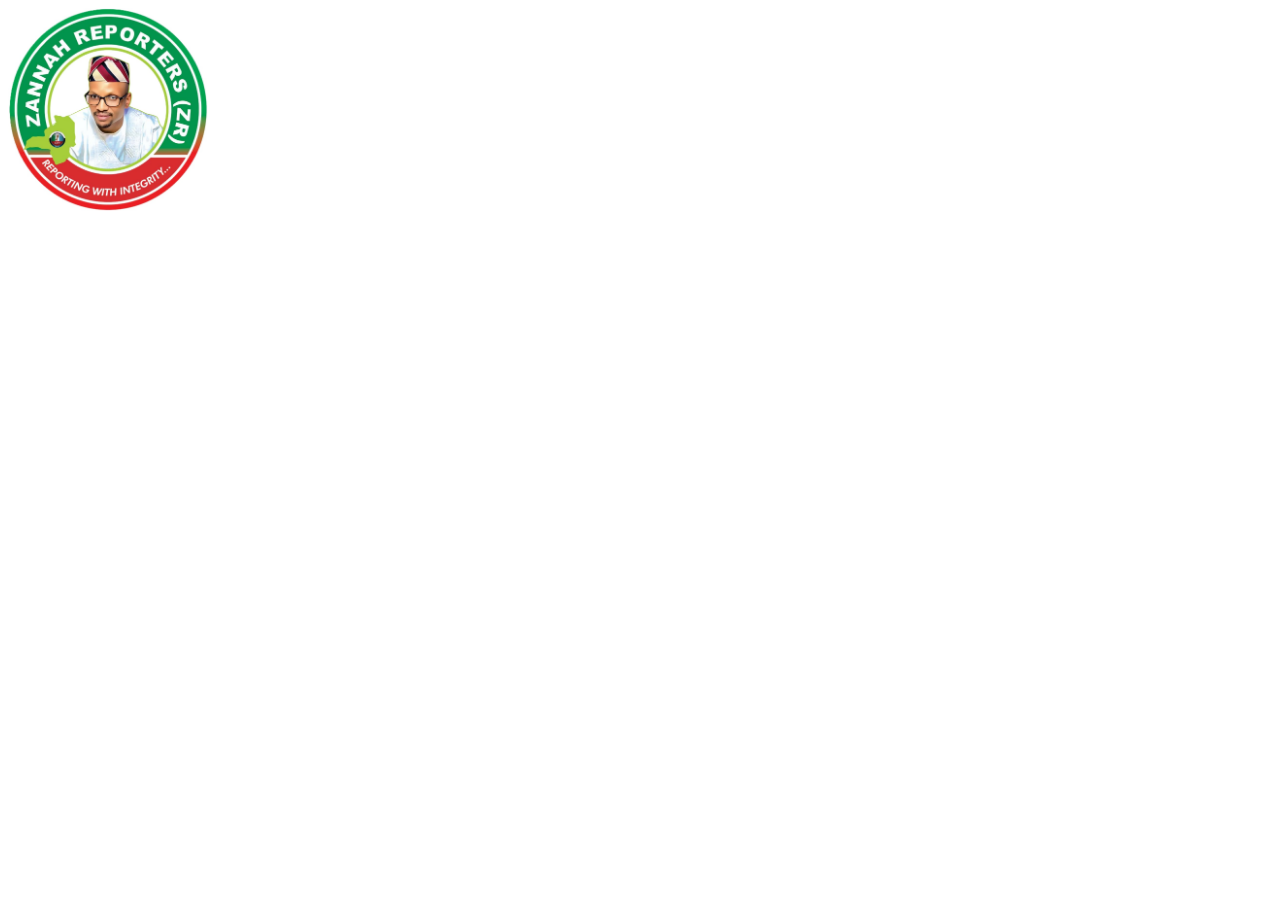
<file: rotate.html>
<!DOCTYPE html>
<html lang="en">
<head>
  <meta charset="UTF-8">
  <meta name="viewport" content="width=device-width, initial-scale=1.0">
  <title>Rotate Image on Click</title>
  <style>
    .rotate-image {
      width: 200px;
      height: auto;
      transition: transform 0.6s ease; /* Smooth rotation */
      cursor: pointer;
    }
    .rotated {
      transform: rotate(360deg);
    }
  </style>
</head>
<body>

  <img src="logo.jpg" alt="Clickable Image" class="rotate-image" id="myImage">

  <script>
    const image = document.getElementById("myImage");
    image.addEventListener("click", () => {
      image.classList.toggle("rotated");
    });
  </script>

</body>
</html>
</file>
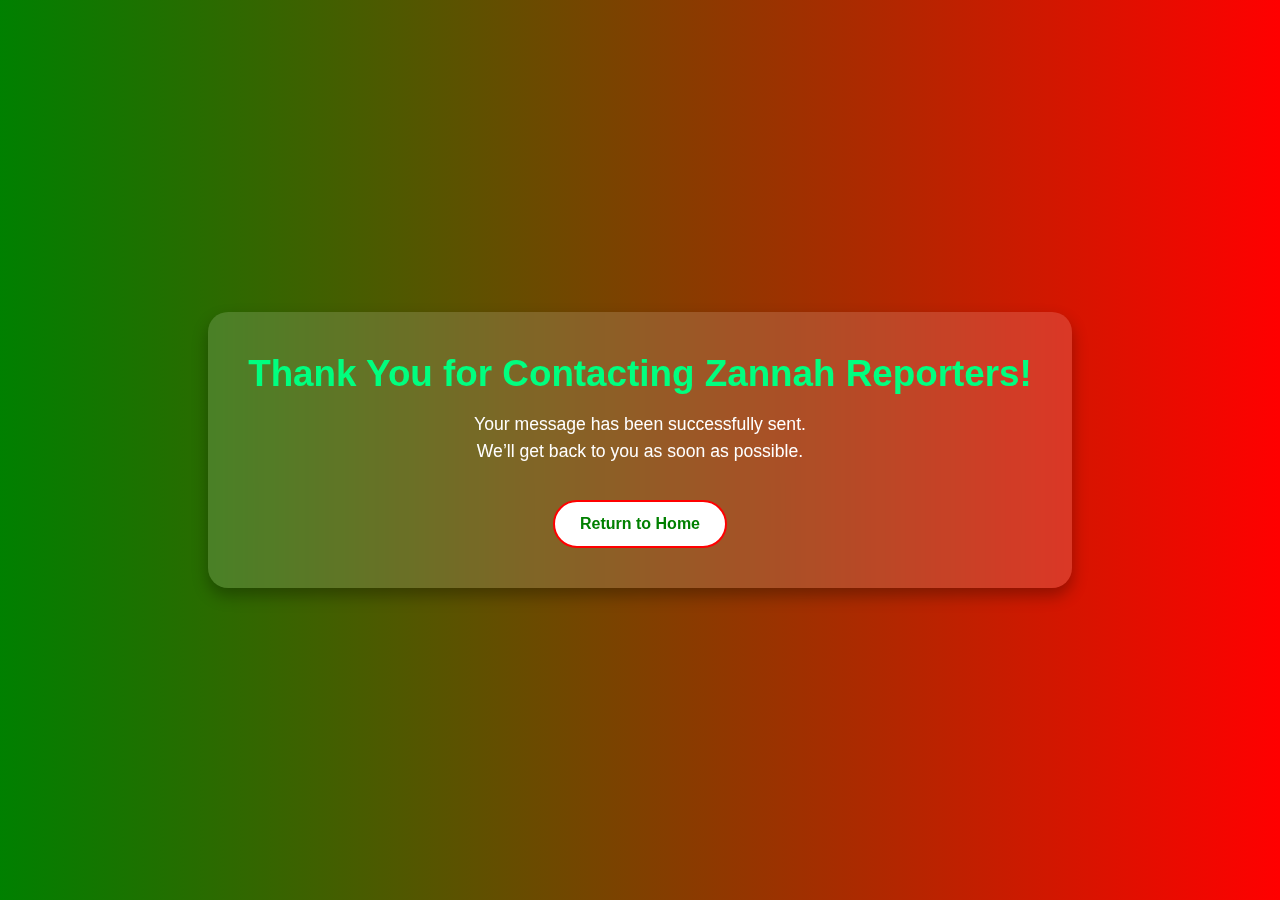
<file: thank-you.html>
<!DOCTYPE html>
<html lang="en">
<head>
  <meta charset="UTF-8">
  <meta name="viewport" content="width=device-width, initial-scale=1.0">
  <title>Thank You | Zannah Reporters</title>
  <link href="https://cdn.jsdelivr.net/npm/bootstrap@5.3.3/dist/css/bootstrap.min.css" rel="stylesheet">
  <style>
    body {
      background: linear-gradient(to right, #008000, #ff0000); /* Green to Red gradient */
      color: #fff;
      display: flex;
      justify-content: center;
      align-items: center;
      height: 100vh;
      text-align: center;
      font-family: 'Poppins', sans-serif;
    }
    .thank-you-card {
      background: rgba(255, 255, 255, 0.15);
      padding: 40px;
      border-radius: 20px;
      box-shadow: 0 8px 16px rgba(0,0,0,0.3);
      backdrop-filter: blur(10px);
      animation: fadeIn 1s ease;
    }
    h1 {
      font-size: 2.3rem;
      margin-bottom: 15px;
      font-weight: 700;
      color: #00ff7f; /* Light green for contrast */
    }
    p {
      font-size: 1.1rem;
      color: #fff;
    }
    .btn-custom {
      margin-top: 20px;
      background-color: #fff;
      color: #008000;
      font-weight: 600;
      border-radius: 30px;
      padding: 10px 25px;
      border: 2px solid #ff0000;
      transition: all 0.3s ease;
    }
    .btn-custom:hover {
      background-color: #ff0000;
      color: #fff;
      border-color: #008000;
    }
    @keyframes fadeIn {
      from { opacity: 0; transform: translateY(20px); }
      to { opacity: 1; transform: translateY(0); }
    }
  </style>
</head>
<body>

  <div class="thank-you-card">
    <h1>Thank You for Contacting Zannah Reporters!</h1>
    <p>Your message has been successfully sent.<br>We’ll get back to you as soon as possible.</p>
    <a href="https://zannahreporters.org/" class="btn btn-custom">Return to Home</a>
  </div>

</body>
</html>
</file>
